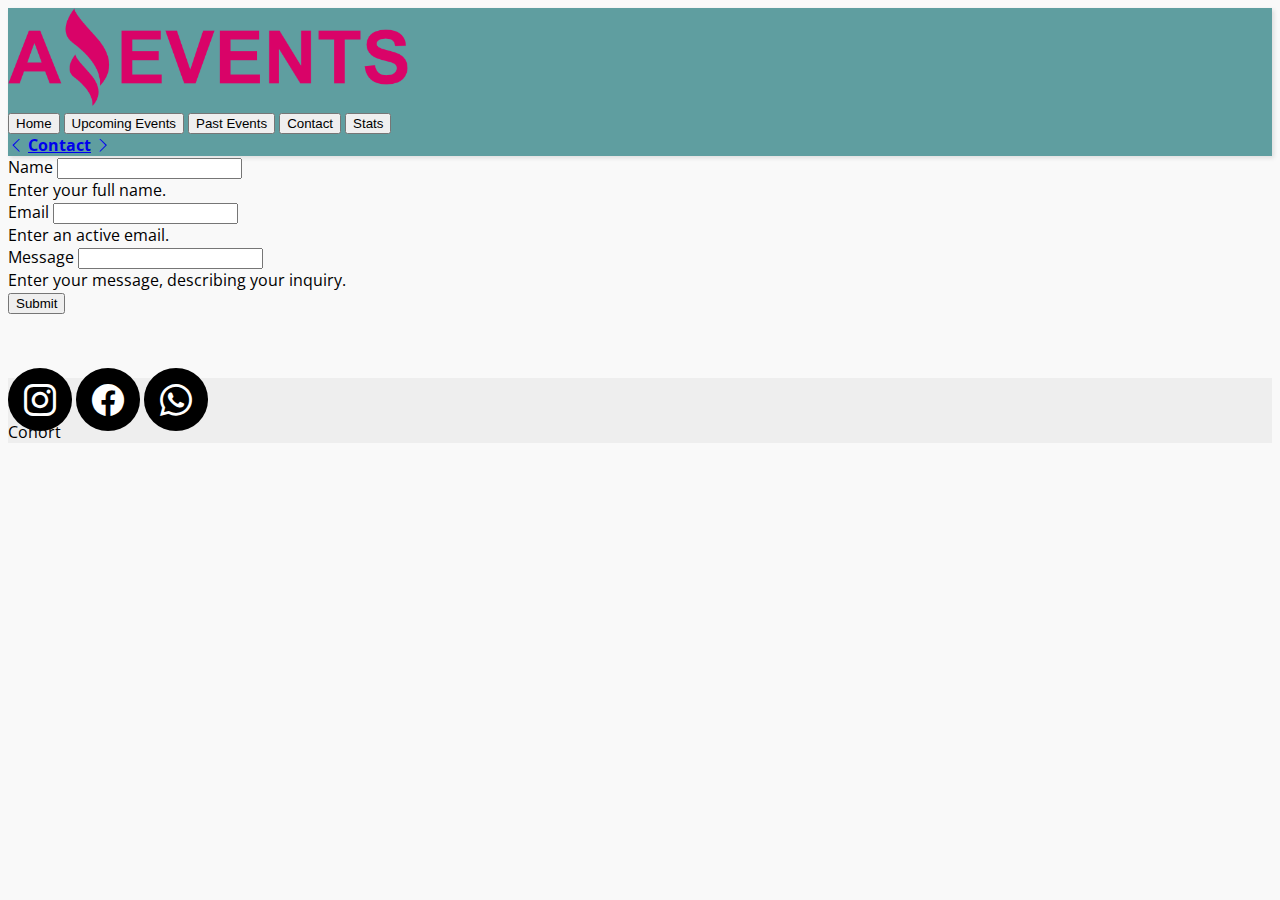
<file: contact.html>
<!DOCTYPE html>
<html lang="en">
  <head>
    <meta charset="UTF-8" />
    <meta http-equiv="X-UA-Compatible" content="IE=edge" />
    <meta name="viewport" content="width=device-width, initial-scale=1.0" />
    <link rel="shortcut icon" href="./assets/img/favicon.png" type="image/png" />
    <link rel="stylesheet" href="https://cdn.jsdelivr.net/npm/bootstrap@5.3.0-alpha1/dist/css/bootstrap.min.css" integrity="sha384-GLhlTQ8iRABdZLl6O3oVMWSktQOp6b7In1Zl3/Jr59b6EGGoI1aFkw7cmDA6j6gD" crossorigin="anonymous" />
    <link rel="stylesheet" href="./assets/css/style.css" />
    <script defer src="https://cdn.jsdelivr.net/npm/bootstrap@5.3.0-alpha1/dist/js/bootstrap.bundle.min.js" integrity="sha384-w76AqPfDkMBDXo30jS1Sgez6pr3x5MlQ1ZAGC+nuZB+EYdgRZgiwxhTBTkF7CXvN" crossorigin="anonymous"></script>
    <title>Amazing Events</title>
  </head>
  <body>
    <header class="sticky-top">
      <div class="container-sm pt-2 d-flex flex-column align-items-center flex-xl-row justify-content-xl-between">
        <a href="./index.html"><img class="img-fluid" src="./assets/img/logo.png" alt="logo" width="400px" /></a>

        <nav class="mt-4 d-flex flex-row flex-wrap justify-content-center gap-2">
          <a href="./index.html"><button class="px-4 py-2 btn btn-outline-light" type="button">Home</button></a>
          <a href="./upcoming_events.html"><button class="px-4 py-2 btn btn-outline-light" type="button">Upcoming Events</button></a>
          <a href="./past_events.html"><button class="px-4 py-2 btn btn-outline-light" type="button">Past Events</button></a>
          <a href="#"><button class="px-4 py-2 btn btn-outline-light" type="button">Contact</button></a>
          <a href="./stats.html"><button class="px-4 py-2 btn btn-outline-light" type="button">Stats</button></a>
        </nav>
      </div>

      <div class="container-sm mt-2 py-4 d-flex flex-row justify-content-between align-items-center">
        <a href="./past_events.html"><i class="bi-chevron-left text-white-50 display-4"></i></a>
        <a href="#" class="display-5 text-white text-decoration-none"><strong>Contact</strong></a>
        <a href="./stats.html"><i class="bi-chevron-right text-white-50 display-4"></i></a>
      </div>
    </header>

    <main class="container-sm mt-5">
      <div class="d-flex flex-row justify-content-center">
        <form action="./show_data.html" method="get" class="form">
          <div class="mb-4">
            <label for="name" class="form-label">Name</label>
            <input type="text" name="name" id="name" required class="form-control" aria-describedby="nameHelp" />
            <div id="nameHelp" class="form-text">Enter your full name.</div>
          </div>

          <div class="mb-4">
            <label for="email" class="form-label">Email</label>
            <input type="email" name="email" id="email" required class="form-control" aria-describedby="emailHelp" />
            <div id="emailHelp" class="form-text">Enter an active email.</div>
          </div>

          <div class="mb-4">
            <label for="message" class="form-label">Message</label>
            <input type="text" name="message" id="message" required class="form-control" aria-describedby="messageHelp" />
            <div id="messageHelp" class="form-text">Enter your message, describing your inquiry.</div>
          </div>

          <button type="submit" class="btn btn-primary btn-lg">Submit</button>
        </form>
      </div>
    </main>

    <footer class="footer">
      <div class="container-sm mt-6 py-5 d-flex flex-column align-items-center gap-4 flex-sm-row justify-content-sm-between">
        <div class="d-flex flex-row gap-2 gap-sm-4">
          <a href="https://www.instagram.com"><i class="bi-instagram footer-icon"></i></a>
          <a href="https://www.facebook.com"><i class="bi-facebook footer-icon"></i></a>
          <a href="https://www.whatsapp.com"><i class="bi-whatsapp footer-icon"></i></a>
        </div>

        <div>
          <span class="display-6 text-muted">Cohort</span>
        </div>
      </div>
    </footer>
  </body>
</html>
</file>
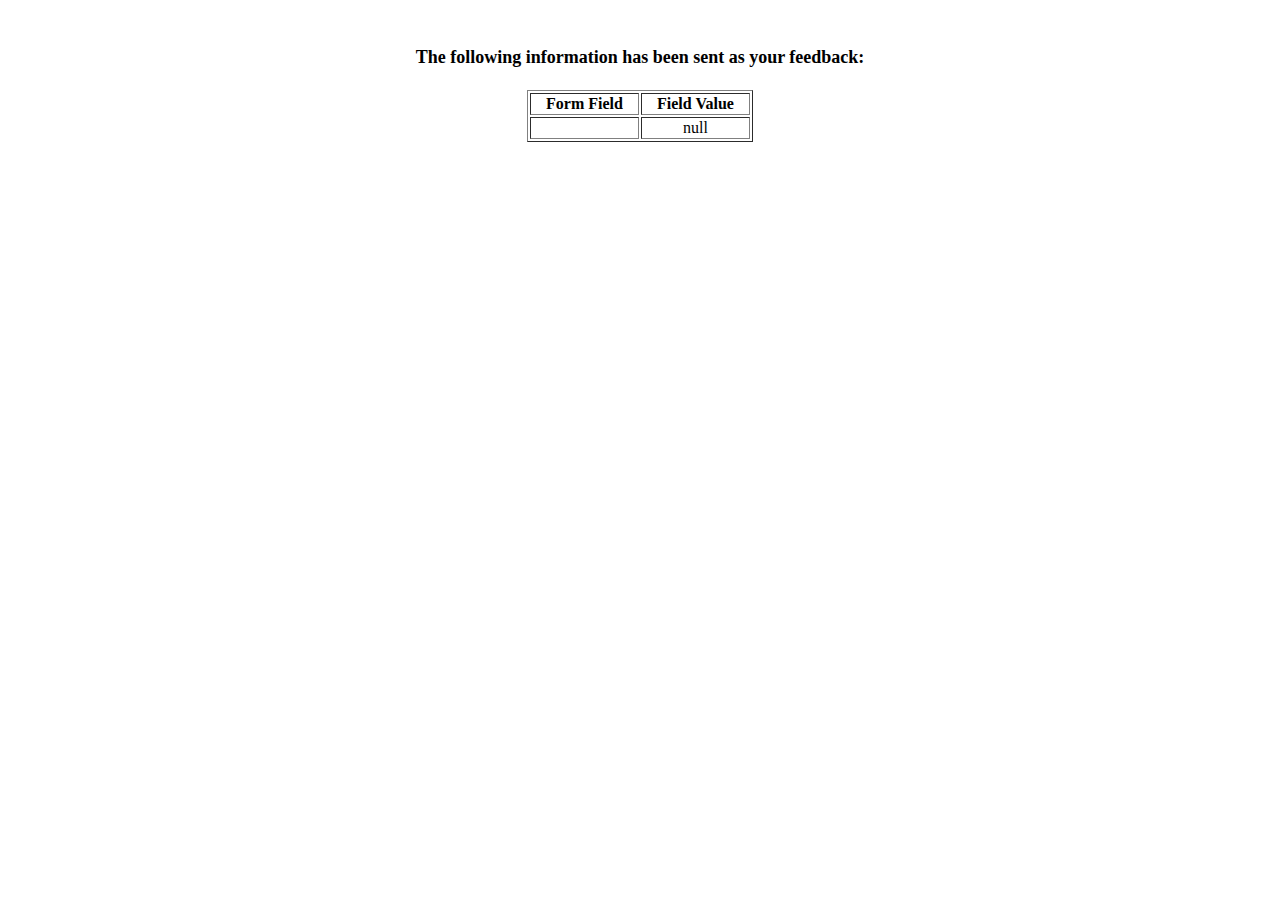
<file: show_data.html>
<html>
<head>
<title>Feedback Sent</title>
</head>
<body>
<p align=center>&nbsp;</p>
<h1 align=center><font size="+1">The following information has been sent as your
  feedback:</font></h1>

<table border="1" align=center width="226">
  <tr>
    <th align="center">Form Field</th>
    <th align="center">Field Value</th>
  </tr>

<script language="javascript">
var args = location.search.substr(1).split('&');
for (var i = 0; i < args.length; ++i) {
  var parts = args[i].split('=');
  if (parts != null) {
    var field = parts[0];
    var value = parts[1];
    if (value == null) {
      value = "null"
    }
    else {
      value = '"' + unescape(value.replace(/\+/g, ' ')) + '"';
    }

    document.writeln('<tr><td align="center">' + field + '</td>');
    document.writeln('<td align="center">' + value + '</td></tr>');
  }
}
</script>

<noscript>
<tr><td>
<p>You need to turn on Javascript in your browser.</p>

<p>In Microsoft Internet Explorer 4 or greater:</p>
<ul>
<li>From the "Tools" menu (in IE 4, it's the "View" menu), select "Internet Options".</li>
<li>Click on the "Security" tab.</li>
<li>Click on the "Custom Level" button. (In IE 4, select "Custom"
and then click on "Settings...".)</li>
<li>Under "Active scripting" make sure "Enable" is selected.</li>
</ul>

<p>In Netscape version 4 or greater:</p>
<ul>
<li>From the <b>Edit</b> menu, select <b>Preferences</b>.</li>
<li>In the <b>Category</b> list on the left, click on the word "Advanced".</li>
<li>In the panel on the right, make sure "Enable JavaScript" is checked.</li>
<li>Click the <b>OK</b> button.</li>
</ul>

</td></tr>
</noscript>

</table>
</body>
</html>
</file>
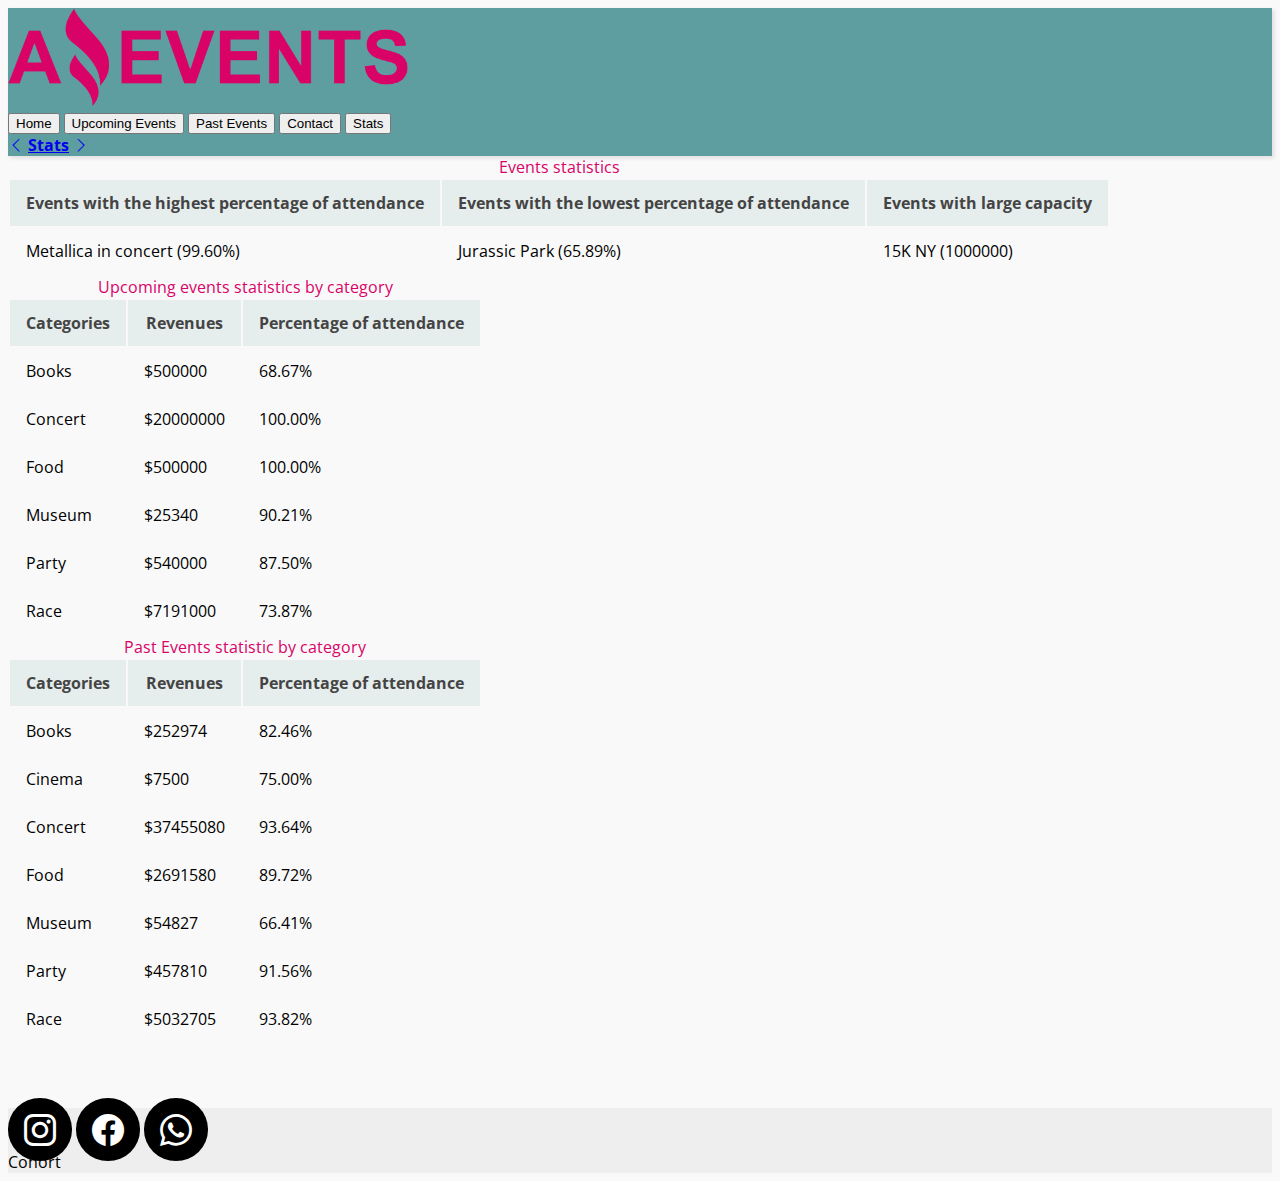
<file: stats.html>
<!DOCTYPE html>
<html lang="en">
  <head>
    <meta charset="UTF-8" />
    <meta http-equiv="X-UA-Compatible" content="IE=edge" />
    <meta name="viewport" content="width=device-width, initial-scale=1.0" />
    <link rel="shortcut icon" href="./assets/img/favicon.png" type="image/png" />
    <link rel="stylesheet" href="https://cdn.jsdelivr.net/npm/bootstrap@5.3.0-alpha1/dist/css/bootstrap.min.css" integrity="sha384-GLhlTQ8iRABdZLl6O3oVMWSktQOp6b7In1Zl3/Jr59b6EGGoI1aFkw7cmDA6j6gD" crossorigin="anonymous" />
    <link rel="stylesheet" href="./assets/css/style.css" />
    <script defer src="https://cdn.jsdelivr.net/npm/bootstrap@5.3.0-alpha1/dist/js/bootstrap.bundle.min.js" integrity="sha384-w76AqPfDkMBDXo30jS1Sgez6pr3x5MlQ1ZAGC+nuZB+EYdgRZgiwxhTBTkF7CXvN" crossorigin="anonymous"></script>
    <script defer src="./assets/js/stats.js"></script>
    <title>Amazing Events</title>
  </head>
  <body>
    <header class="sticky-top">
      <div class="container-sm pt-2 d-flex flex-column align-items-center flex-xl-row justify-content-xl-between">
        <a href="./index.html"><img class="img-fluid" src="./assets/img/logo.png" alt="logo" width="400px" /></a>

        <nav class="mt-4 d-flex flex-row flex-wrap justify-content-center gap-2">
          <a href="./index.html"><button class="px-4 py-2 btn btn-outline-light" type="button">Home</button></a>
          <a href="./upcoming_events.html"><button class="px-4 py-2 btn btn-outline-light" type="button">Upcoming Events</button></a>
          <a href="./past_events.html"><button class="px-4 py-2 btn btn-outline-light" type="button">Past Events</button></a>
          <a href="./contact.html"><button class="px-4 py-2 btn btn-outline-light" type="button">Contact</button></a>
          <a href="#"><button class="px-4 py-2 btn btn-outline-light" type="button">Stats</button></a>
        </nav>
      </div>

      <div class="container-sm mt-2 py-4 d-flex flex-row justify-content-between align-items-center">
        <a href="./contact.html"><i class="bi-chevron-left text-white-50 display-4"></i></a>
        <a href="#" class="display-5 text-white text-decoration-none"><strong>Stats</strong></a>
        <a href="./index.html"><i class="bi-chevron-right text-white-50 display-4"></i></a>
      </div>
    </header>

    <main class="container-sm table-responsive" id="statisticsEventContainer">
      <table class="mt-5 table table-bordered align-middle caption-top">
        <caption class="mb-4 display-6 text-center">
          Events statistics
        </caption>
        <thead>
          <tr>
            <th scope="col" class="text-center fw-normal">Events with the highest percentage of attendance</th>
            <th scope="col" class="text-center fw-normal">Events with the lowest percentage of attendance</th>
            <th scope="col" class="text-center fw-normal">Events with large capacity</th>
          </tr>
        </thead>
        <tbody id="statisticsEventTable1"></tbody>
      </table>

      <table class="mt-5 table table-bordered align-middle caption-top">
        <caption class="mb-4 display-6 text-center">
          Upcoming events statistics by category
        </caption>
        <thead>
          <tr>
            <th scope="col" class="text-center fw-normal">Categories</th>
            <th scope="col" class="text-center fw-normal">Revenues</th>
            <th scope="col" class="text-center fw-normal">Percentage of attendance</th>
          </tr>
        </thead>
        <tbody id="statisticsEventTable2"></tbody>
      </table>

      <table class="mt-5 table table-bordered align-middle caption-top">
        <caption class="mb-4 display-6 text-center">
          Past Events statistic by category
        </caption>
        <thead>
          <tr>
            <th scope="col" class="text-center fw-normal">Categories</th>
            <th scope="col" class="text-center fw-normal">Revenues</th>
            <th scope="col" class="text-center fw-normal">Percentage of attendance</th>
          </tr>
        </thead>
        <tbody id="statisticsEventTable3"></tbody>
      </table>
    </main>

    <footer class="footer">
      <div class="container-sm mt-6 py-5 d-flex flex-column align-items-center gap-4 flex-sm-row justify-content-sm-between">
        <div class="d-flex flex-row gap-2 gap-sm-4">
          <a href="https://www.instagram.com"><i class="bi-instagram footer-icon"></i></a>
          <a href="https://www.facebook.com"><i class="bi-facebook footer-icon"></i></a>
          <a href="https://www.whatsapp.com"><i class="bi-whatsapp footer-icon"></i></a>
        </div>

        <div>
          <span class="display-6 text-muted">Cohort</span>
        </div>
      </div>
    </footer>
  </body>
</html>
</file>
<file: assets/css/style.css>
@import url("https://cdn.jsdelivr.net/npm/bootstrap-icons@1.10.3/font/bootstrap-icons.css");
@import url("https://fonts.googleapis.com/css2?family=Open+Sans:ital@0;1&display=swap");

body {
  font-family: "Open Sans", sans-serif;
  background-color: #f9f9f9;
  box-sizing: border-box;
}

header {
  background-color: #5f9ea0;
  box-shadow: 2px 2px 4px #ddd;
}

#categoriesContainer > input[type="checkbox"]:checked + label {
  border-color: #d90368;
  background-color: #d90368;
  color: #fff;
}

#categoriesContainer > label {
  border: 1px solid #ddd;
  border-radius: 4px;
}

#categoriesContainer > label:hover {
  border-color: #d90368;
  color: #d90368;
}

#searchContainer > input[type="search"] {
  width: 150px;
}

#searchContainer > input[type="search"]:hover {
  border-color: #d90368;
}

#searchContainer > input[type="search"]:focus {
  background-color: #d90368;
  color: #fff;
}

.form {
  width: 100%;
  max-width: 600px;
}

#cardsContainer .card-title {
  color: #d90368;
}

#cardsContainer .card-shadow {
  box-shadow: 2px 2px 4px #ddd;
}

#cardsContainer > div {
  transition: all 0.5s;
}
#cardsContainer > div:hover {
  transform: scale(1.025);
}

#statisticsEventContainer > table {
  table-layout: fixed;
}
#statisticsEventContainer > table > caption {
  color: #d90368;
}

#statisticsEventContainer > table > thead > tr {
  background-color: #5f9ea01f;
  color: #444;
}

#statisticsEventContainer > table > thead > tr > th,
#statisticsEventContainer > table > tbody > tr > td {
  padding: 0.75em 1em;
  vertical-align: middle;
}

.btn-details {
  background-color: #5f9ea01f;
  border: 2px solid #5f9ea03f;
  transition: all 0.25s;
}

.btn-details:hover {
  background-color: #5f9ea01f;
  border: 2px solid #5f9ea0;
}

.footer {
  margin: 4em 0 0 0;
  background-color: #eee;
}

.footer-icon {
  padding: 0.3em 0.5em;
  border-radius: 50%;
  background-color: black;
  color: white;
  font-size: 2em;
  transition: all 0.5s;
}

.footer-icon:hover {
  background-color: #d90368;
}
</file>
